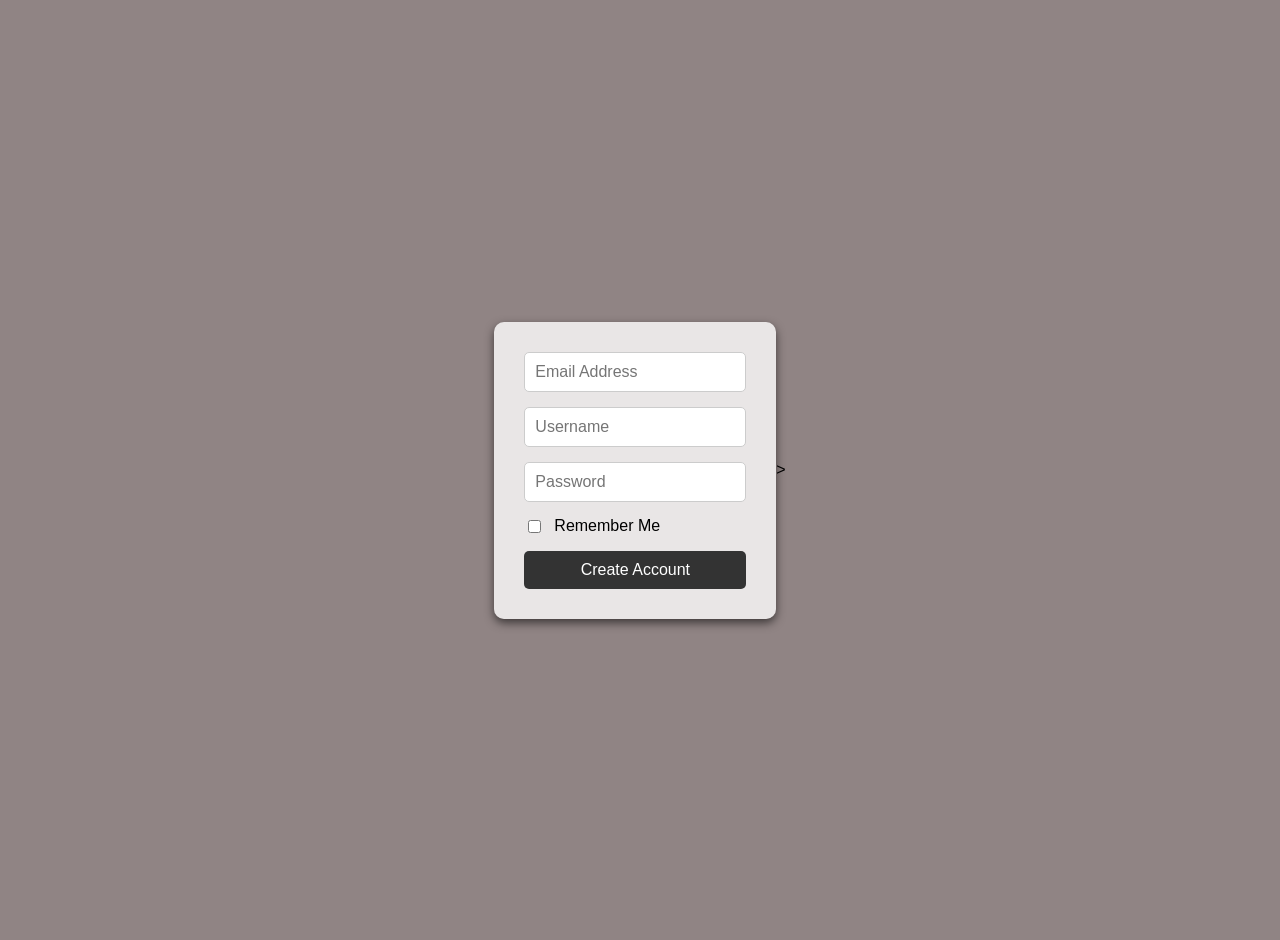
<file: sighn up.html>
<!DOCTYPE html>
<html lang="en">
<head>
  <meta charset="UTF-8" />
  <meta name="viewport" content="width=device-width, initial-scale=1.0"/>
  <title>CREATE ACCOUNT</title>
  <style>
    body {
      font-family: Arial, sans-serif;
      background: hsl(0, 5%, 54%);
      margin: 0;
      padding: 20px;
      display: flex;
      justify-content: center;
      align-items: center;
      height: 100vh;
    }

    form {
      background: hsla(0, 0%, 100%, 0.801);
      padding: 30px;
      border-radius: 10px;
      box-shadow: 0 4px 10px rgba(0, 0, 0, 0.575);
      display: flex;
      flex-direction: column;
      gap: 15px;
    }

    input[type="text"],
    input[type="email"],
    input[type="password"] {
      padding: 10px;
      font-size: 16px;
      border: 1px solid #ccc;
      border-radius: 5px;
    }

    label {
      display: flex;
      align-items: center;
      gap: 10px;
    }

    button {
      padding: 10px;
      font-size: 16px;
      background: #333;
      color: white;
      border: none;
      border-radius: 5px;
      cursor: pointer;
    }

    #loaderOverlay {
      display: none;
      position: fixed;
      top: 0; left: 0;
      width: 100vw; height: 100vh;
      background: rgba(255, 255, 255, 0.8);
      justify-content: center;
      align-items: center;
      z-index: 9999;
    }

    .container {
      --uib-size: 45px;
      --uib-color: black;
      --uib-speed: 1.75s;
      --uib-bg-opacity: .1;
      position: relative;
      display: flex;
      flex-direction: column;
      height: var(--uib-size);
      width: var(--uib-size);
      transform: rotate(45deg);
      animation: rotate calc(var(--uib-speed) * 2) ease-in-out infinite;
    }

    .half {
      --uib-half-size: calc(var(--uib-size) * 0.435);
      position: absolute;
      display: flex;
      align-items: center;
      justify-content: center;
      width: var(--uib-half-size);
      height: var(--uib-half-size);
      overflow: hidden;
      isolation: isolate;
    }

    .half:first-child {
      top: 8.25%;
      left: 8.25%;
      border-radius: 50% 50% calc(var(--uib-size) / 15);
    }

    .half:last-child {
      bottom: 8.25%;
      right: 8.25%;
      transform: rotate(180deg);
      align-self: flex-end;
      border-radius: 50% 50% calc(var(--uib-size) / 15);
    }

    .half::before {
      content: '';
      height: 100%;
      width: 100%;
      position: absolute;
      top: 0;
      left: 0;
      background-color: var(--uib-color);
      opacity: var(--uib-bg-opacity);
    }

    .half::after {
      content: '';
      position: relative;
      z-index: 1;
      display: block;
      background-color: var(--uib-color);
      height: 100%;
      transform: rotate(45deg) translate(-3%, 50%) scaleX(1.2);
      width: 100%;
      transform-origin: bottom right;
      border-radius: 0 0 calc(var(--uib-size) / 20) 0;
      animation: flow calc(var(--uib-speed) * 2) linear infinite both;
    }

    @keyframes flow {
      0% {
        transform: rotate(45deg) translate(-3%, 50%) scaleX(1.2);
      }
      30% {
        transform: rotate(45deg) translate(115%, 50%) scaleX(1.2);
      }
      30.001%, 50% {
        transform: rotate(0deg) translate(-85%, -85%) scaleX(1);
      }
      80%, 100% {
        transform: rotate(0deg) translate(0%, 0%) scaleX(1);
      }
    }

    @keyframes rotate {
      0%, 30% {
        transform: rotate(45deg);
      }
      50%, 80% {
        transform: rotate(225deg);
      }
      100% {
        transform: rotate(405deg);
      }
    }

    #successMessage {
      display: none;
      position: fixed;
      top: 40%;
      left: 50%;
      transform: translate(-50%, -50%);
      font-size: 18px;
      color: yellow;
      background: black;
      padding: 20px;
      border-radius: 10px;
      z-index: 10000;
    }

    #welcomeBack {
     font-size: 20px;
      font-weight: bold;
      font-family: Arial, Helvetica, sans-serif;
      color: hsl(172, 98%, 52%);
    }
    a{
      text-decoration: none;
    }
    #clickS {
        font-size: 16px;
        font-weight: bold;
        color: hsl(172, 98%, 52%);
        background-color: black;
        width: 90px;
        height: 70px;
        border-radius: 10px;
        cursor: pointer;
        text-decoration: none;
        text-align: center;  
        position: absolute; 
        top: 62%;
        left: 45%;
        padding:0px 5px;
       box-shadow: 0 4px 10px rgba(0, 0, 0, 0.575);
    }
    #clickS:hover {
      width: 85px;
        height: 65px;
        background-color:oklab(0% 0 0 / 0.63)3; 
    }
  </style>
</head>
<body>

<div id="loaderOverlay">
  <div class="container">
    <div class="half"></div>
    <div class="half"></div>
  </div>
</div>

<div id="successMessage">You have successfully created an account!</div>

<form id="signupForm">
  <input type="email" id="email" placeholder="Email Address" required />
  <input type="text" id="username" placeholder="Username" required />
  <input type="password" id="password" placeholder="Password" required />
  <label><input type="checkbox" id="rememberMe" /> Remember Me</label>
  <button type="submit">Create Account</button>
</form>

<div id="welcomeBack" style="display:none;"> "Let It Be Done With Music."
 <a href="downloads.html"> <label id="clickS">Downloads</label></a>
</div>
<div id="audioDownloadPage" style="display:none; padding: 20px; align-items: center;">
  <h2>Welcome to the Audio Download Section</h2>
  <p style="color: hsl(0, 7%, 3%);">You can now access available audio mp3 files:</p>

    <a href="downloads.html"> <label id="clickS">Downloads </label></a>
</div>>


<script>
  const form = document.getElementById('signupForm');
  const loader = document.getElementById('loaderOverlay');
  const successMessage = document.getElementById('successMessage');
  const welcomeBack = document.getElementById('welcomeBack');

  // If user is remembered, show welcome message
  if (localStorage.getItem('remembered') === 'true') {
    form.style.display = 'none';
    welcomeBack.style.display = 'block';
  }

  form.addEventListener('submit', function(e) {
    e.preventDefault();
    loader.style.display = 'flex';

    const email = document.getElementById('email').value;
    const username = document.getElementById('username').value;
    const password = document.getElementById('password').value;
    const remember = document.getElementById('rememberMe').checked;

    if (remember) {
      localStorage.setItem('remembered', 'true');
    }

    const data = {
      email,
      username,
      password
    };

    fetch('https://script.google.com/macros/s/AKfycbz_phHRKqdl3EIjD7DBP2kLrziy1FYaWQ18jwNj4XK4UWEQ1mvHgTsVllrBucU5ZPgkLg/exec', {
      method: 'POST',
      mode: 'no-cors',
      headers: {
        'Content-Type': 'application/json'
      },
      body: JSON.stringify(data)
    }).then(() => {
      loader.style.display = 'none';
      successMessage.style.display = 'block';
form.style.display = 'none';
setTimeout(() => {
  successMessage.style.display = 'none';
  document.getElementById('audioDownloadPage').style.display = 'block';
}, 2000);

    }).catch(() => {
      loader.style.display = 'none';
      alert("Something went wrong. Try again!");
    });
  });
</script>

</body>
</html>
</file>
